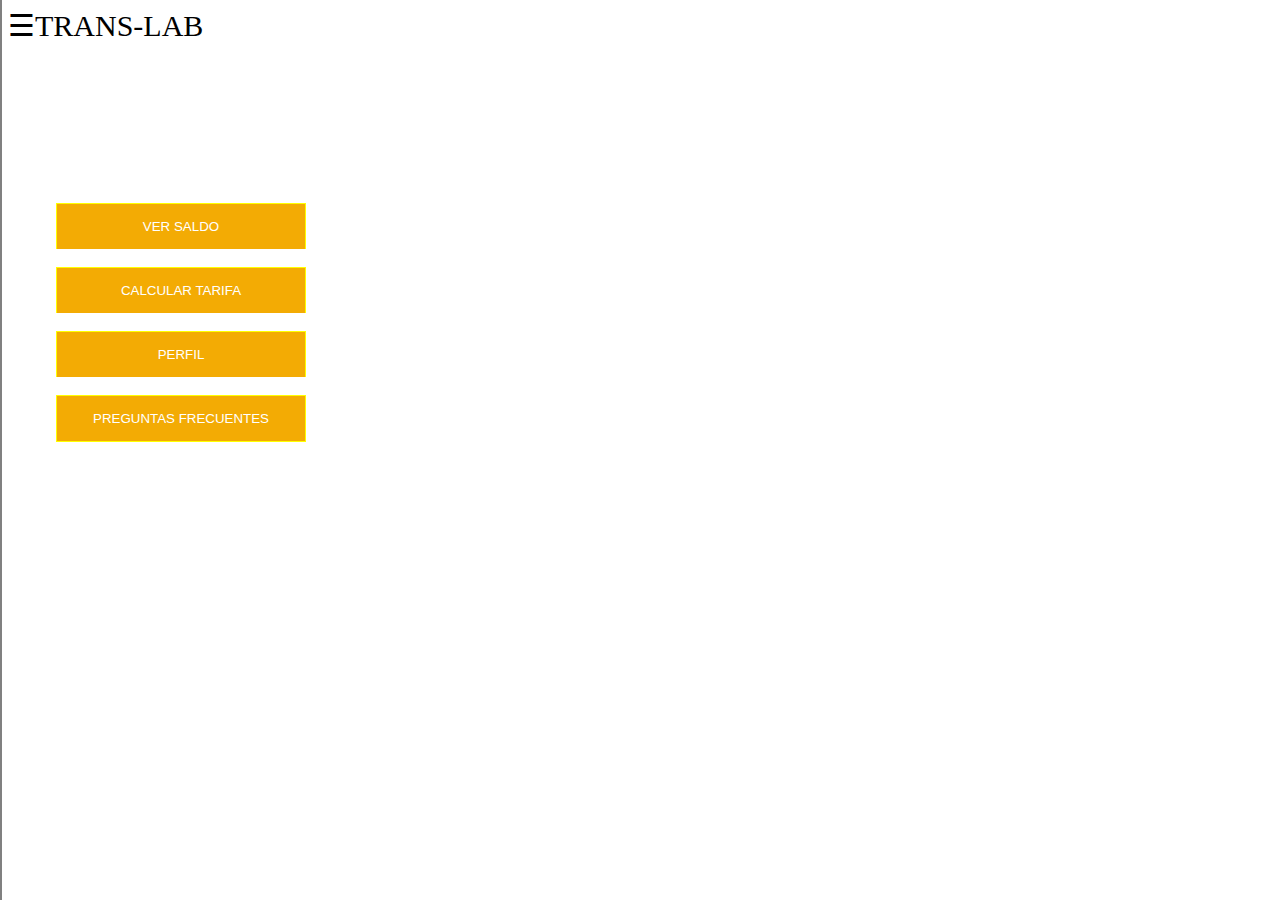
<file: index2.html>
<!DOCTYPE html>
<html lang="en">
<head>
	<meta charset="UTF-8">
	<meta name="viewport" content="width=device-width, initial-scale=1.0">
	<meta http-equiv="X-UA-Compatible" content="ie=edge">
	<link rel="stylesheet" href="css/style2.css">
	<title>TRANS-LAB</title>
</head>

<body>
	<div class="container">
	<div class="row">
		<div class="col-s12"></div>
	</div>
	<div id="mySidenav" class="sidenav">
		<a href="index3">Ver saldo</a>
		<a href="index4">Calcular Tarifa</a>
		<a href="index5">Perfil</a>
		<a href="index6">Preguntas Frecuentes</a>
	   <a href="#" onclick="closeNav()">Home</a>
	</div>
	
	<span style="font-size:30px;cursor:pointer"  onclick="openNav()">&#9776;TRANS-LAB</span>

	<div class="btn-group">
	<button><a href="index3"></a>VER SALDO</button><br>
	<button><a href="index4"></a>CALCULAR TARIFA</button><br>
	<button><a href="index5"></a>PERFIL</button><br>
    <button><a href="index6"></a>PREGUNTAS FRECUENTES</button>
</div>
</div>

<script src="js/app.js"></script>
</body>
</html>
</file>
<file: css/style2.css>
.sidenav {
    height: 100%; 
    width: 0; 
    position: fixed; /* se queda estatico en el sitio */
    z-index: 1; 
    top: 0; 
    left: 0;
    background-color:white; 
    overflow-x: hidden; 
    padding-top: 60px; 
    transition: 0.5s; 
	border:1px solid grey;
	
}


/*texto del menu lateral*/
.sidenav a {
    padding: 8px 8px 8px 32px;
    text-decoration: none;
    font-size: 20px;
    color: black;
    display: block;
    transition: 0.3s;
}


/* texto de barra lateral cambia de color */
.sidenav a:hover {
    color: yellow ;
}

/* esto permite que quede el menu lateral en una parte de la pantalla*/
#main {
    transition: margin-left .5s;
    padding: 20px;
}

.btn-group{
	margin-left: 3em;
	position: relative;
	bottom: -10em;
}

.btn-group button {
    background-color: #f3ab04 ; 
    border: 1px solid yellow;
    color: white; 
    padding: 15px 30px; 
    cursor: pointer; 
    width: 250px; 
	display: block; 
	
}

.btn-group button:not(:last-child) {
    border-bottom: none; 
}

/* Add a background color on hover */
.btn-group button:hover {
    background-color:  #f3ab04;
}
</file>
